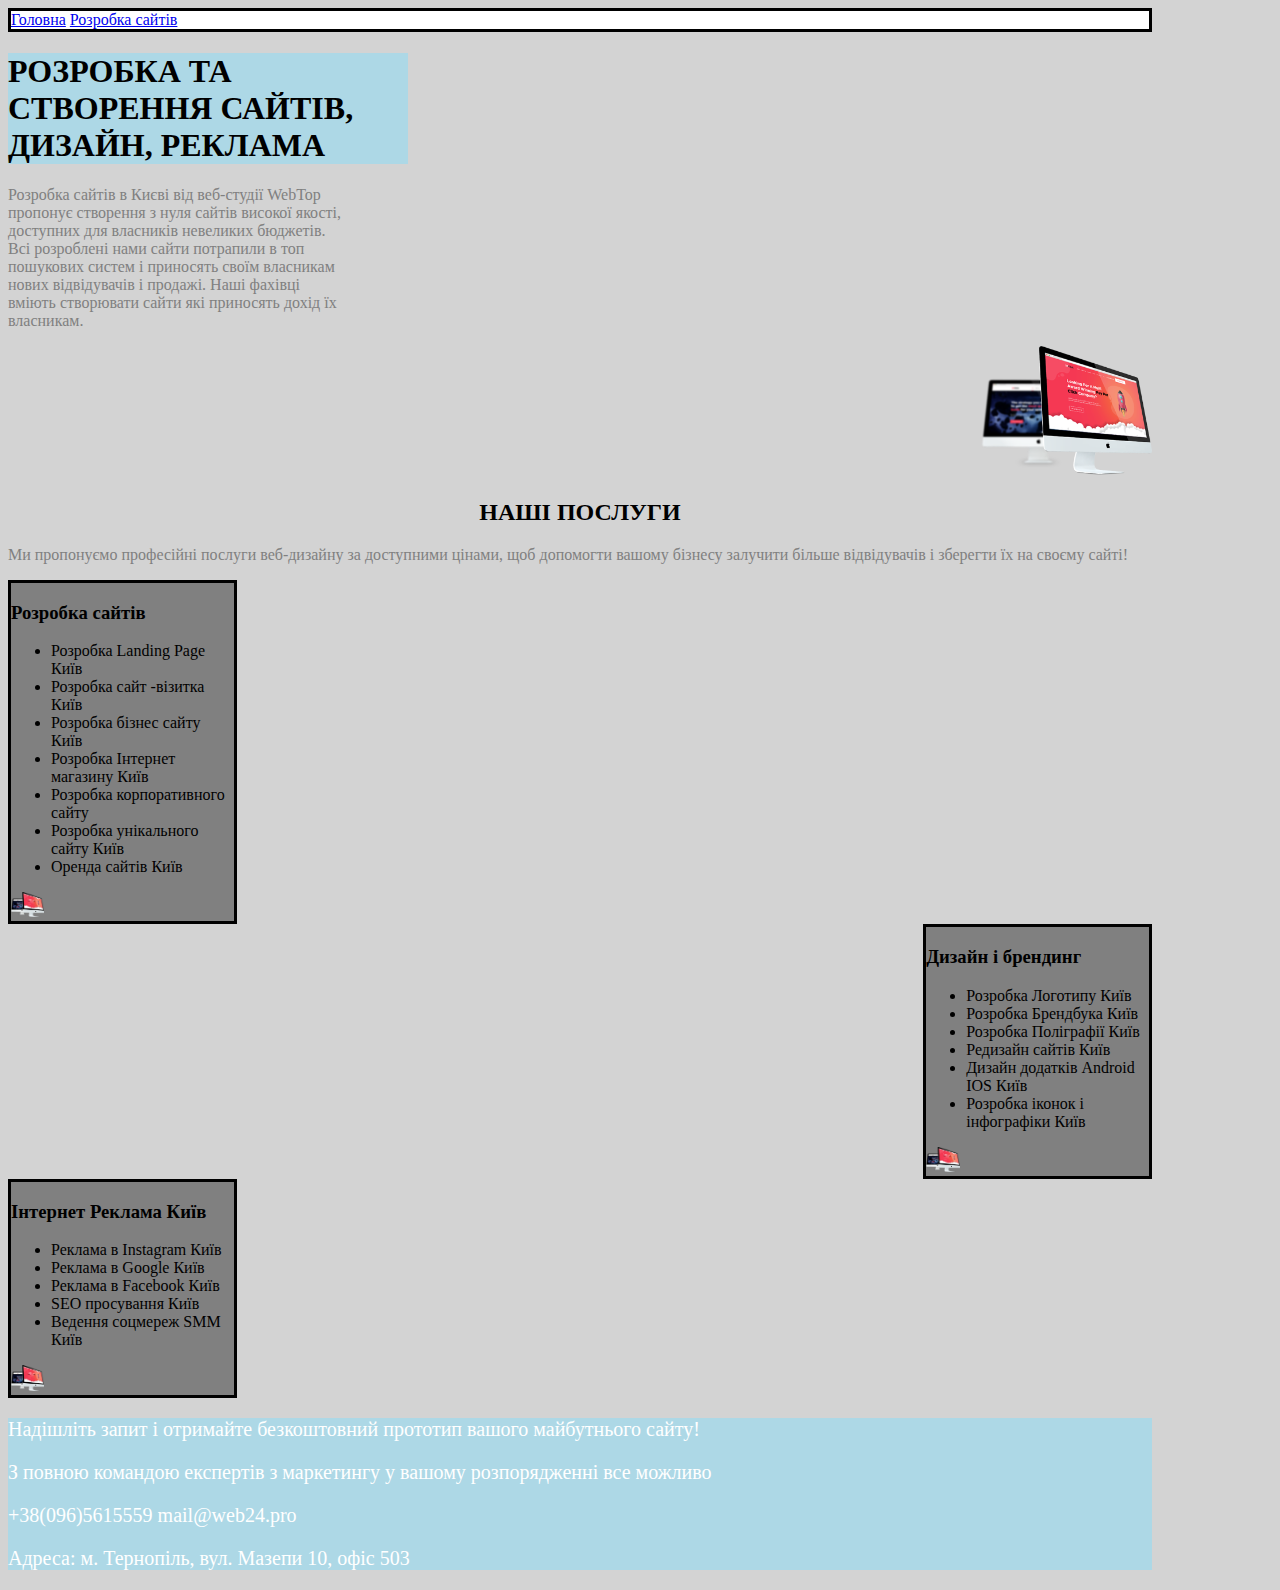
<file: index.html>
<!DOCTYPE html>
<html lang="uk">
<head>
	<link rel="stylesheet" type="text/css" href="./css/style.css">
	<meta charset="utf-8">
	<meta name="viewport" content="width=device-width, initial-scale=1">
	<title></title>
</head>
<nav>
	<a href="#">Головна</a>
	<a href="./pages/index2.html">Розробка сайтів</a>
</nav>
<body>
	<header>
		 <h1>РОЗРОБКА ТА СТВОРЕННЯ
          САЙТІВ, ДИЗАЙН, РЕКЛАМА
          </h1>
	</header>
<main>
	<article>
				<p id="vvv">
					Розробка сайтів в Києві від веб-студії
			WebTop пропонує створення з нуля сайтів
			високої якості, доступних для власників
			невеликих бюджетів. Всі розроблені нами
			сайти потрапили в топ пошукових систем і
			приносять своїм власникам нових
			відвідувачів і продажі. Наші фахівці вміють
			створювати сайти які приносять дохід їх
			власникам.
		 </p>
		 <div style="text-align: right;">
		  <img src="./imeges/image1.png">
		</div>
    </article>
    <article>
      <h2>НАШІ ПОСЛУГИ</h2>
      <p>
      	Ми пропонуємо професійні послуги веб-дизайну за доступними цінами, щоб
   		допомогти вашому бізнесу залучити більше відвідувачів і зберегти їх на своєму сайті!
      </p>
   </article>
    <article id="block">
   	<h3>Розробка сайтів</h3>
   	<ul>
		<li>Розробка Landing Page Київ</li>
		<li>Розробка сайт -візитка Київ</li>
		<li>Розробка бізнес сайту Київ</li>
		<li>Розробка Інтернет магазину Київ</li>
		<li>Розробка корпоративного сайту</li>
		<li>Розробка унікального сайту Київ</li>
		<li>Оренда сайтів Київ</li>
    </ul>
     <img src="./imeges/image1.png">
     </article>
     <article id="flo">
	   	<h3>Дизайн і брендинг</h3>
	   	<ul>
			<li>Розробка Логотипу Київ</li>
			<li>Розробка Брендбука Київ</li>
			<li>Розробка Поліграфії Київ</li>
			<li>Редизайн сайтів Київ</li>
			<li>Дизайн додатків Android IOS
			Київ</li>
			<li>Розробка іконок і
			інфографіки Київ</li>
		</ul>
		<img src="./imeges/image1.png">
     </article>
     <article id="ggg">
		<h3>Інтернет Реклама Київ</h3>
		<ul>
			<li>Реклама в Instagram Київ</li>
			<li>Реклама в Google Київ</li>
			<li>Реклама в Facebook Київ</li>
			<li>SEO просування Київ</li>
			<li>Ведення соцмереж SMM Київ</li>
		</ul>
		<img src="./imeges/image1.png">
   </article>
   <footer>
	   	<p style="color: white; font-size: 20px;">
			 Надішліть запит і отримайте безкоштовний прототип вашого
			майбутнього сайту!
	     </p>
	     <p style="color: white; font-size: 20px;">
			З повною командою експертів з маркетингу у вашому
			розпорядженні все можливо
		</p>
		<p style="color: white; font-size: 20px;">
		+38(096)5615559 mail@web24.pro
		</p>
		<p style="color: white; font-size: 20px;"> 
		   Адреса: м. Тернопіль, вул. Мазепи 10, офіс 503
		</p>
   </footer>


</main>

</body>
</html>
</file>
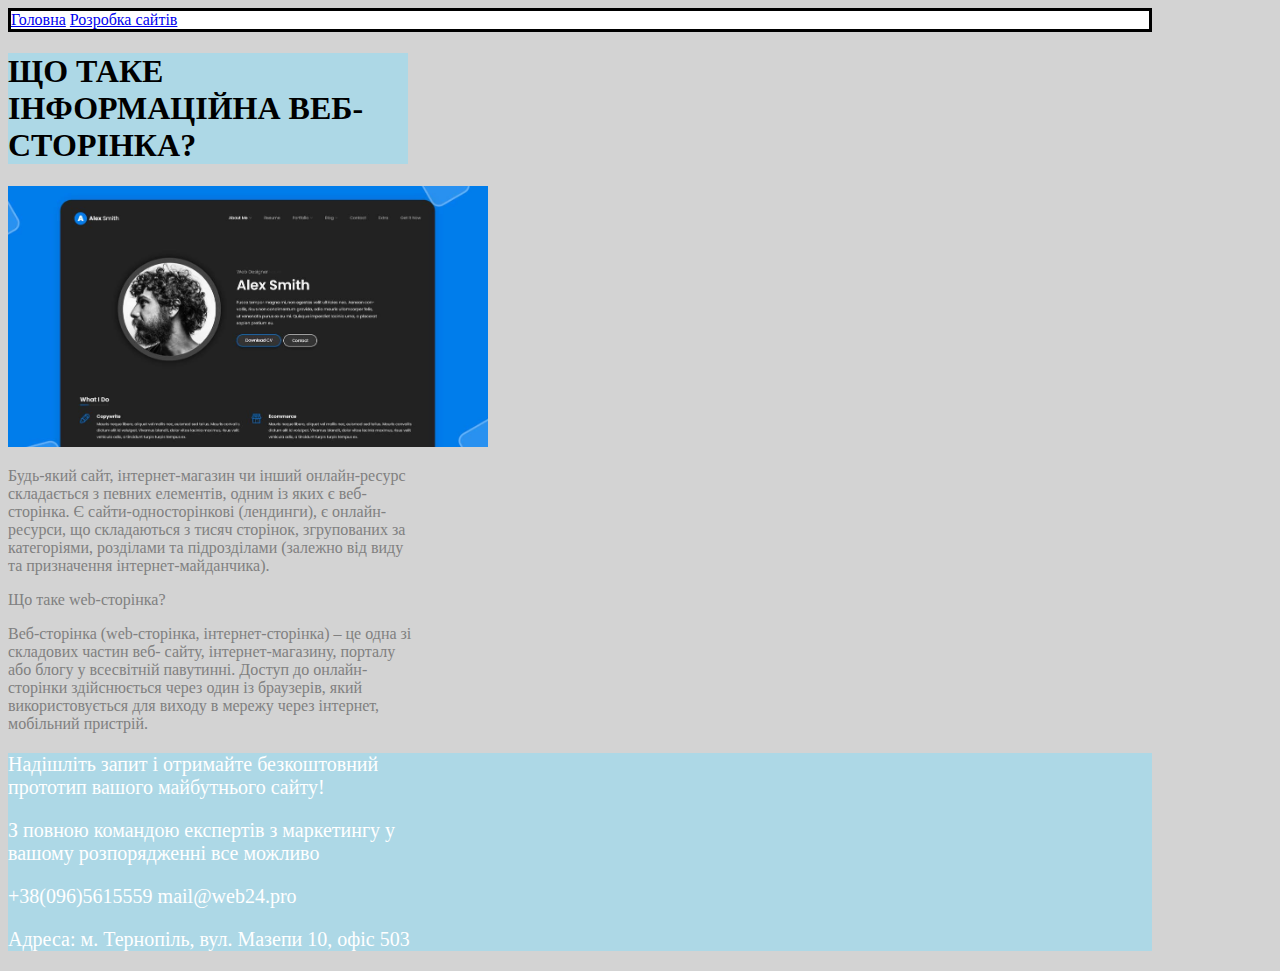
<file: pages/index2.html>
<!DOCTYPE html>
<html lang="uk">
<head>
	<link rel="stylesheet" type="text/css" href="../css/style.css">
	<meta charset="utf-8">
	<meta name="viewport" content="width=device-width, initial-scale=1">
	<title></title>
</head>
<nav>
	<a href="../index.html">Головна</a>
	<a href="#">Розробка сайтів</a>
</nav>
<body>
	<header>
		<h1>ЩО ТАКЕ ІНФОРМАЦІЙНА ВЕБ-
		СТОРІНКА?</h1>
		<div style="width: 3200px;">
		  <img src="../imeges/image2.jpg">
		</div>
	</header>
<main>
	<article>
		<p style="text-align: revert-layer; width: 36%;">
			Будь-який сайт, інтернет-магазин чи інший онлайн-ресурс складається з певних
			елементів, одним із яких є веб-сторінка. Є сайти-односторінкові (лендинги), є онлайн-
			ресурси, що складаються з тисяч сторінок, згрупованих за категоріями, розділами та
			підрозділами (залежно від виду та призначення інтернет-майданчика).
	    </p>
	    <p>
		  Що таке web-сторінка?
	    </p>
	    <p style="text-align: revert-layer; width: 36%;">
			Веб-сторінка (web-сторінка, інтернет-сторінка) – це одна зі складових частин веб-
			сайту, інтернет-магазину, порталу або блогу у всесвітній павутинні. Доступ до
			онлайн-сторінки здійснюється через один із браузерів, який використовується для
			виходу в мережу через інтернет, мобільний пристрій.
	    </p>
    </article>
</main>
<footer>
	<p style=" font-size: 20px; color: white; width: 40%;">
		 Надішліть запит і отримайте безкоштовний прототип вашого
		майбутнього сайту!
     </p>
     <p style=" font-size: 20px; color: white; width: 40%;">
		З повною командою експертів з маркетингу у вашому
		розпорядженні все можливо
	</p>
	<p style=" font-size: 20px; color: white; width: 40%;">
	+38(096)5615559 mail@web24.pro
	</p>
	<p style=" font-size: 20px; color: white; width: 40%;">
	   Адреса: м. Тернопіль, вул. Мазепи 10, офіс 503
	</p>
</footer>

</body>
</html>
</file>
<file: css/style.css>
nav{
	border: 3px solid black;
	background: white;
}
h1{
	width: 35%;
	background-color: lightblue;
	margin-right: 50%;
}
body{
	background: lightgray;
	margin-right: 1%;
	margin-right: 10%;
}
p{
	color: gray;
}
#vvv{
	width: 30%;
}
img{
	width: 15%;
}
h2{
	text-align: center;
}
footer{
	background-color: lightblue;
}
#block,#ggg{
	border: 3px solid black;
	background-color: gray;
	margin-right: 80%;
}
#flo{
	border: 3px solid black;
	background-color: gray;
	margin-left: 80%;
}
</file>
